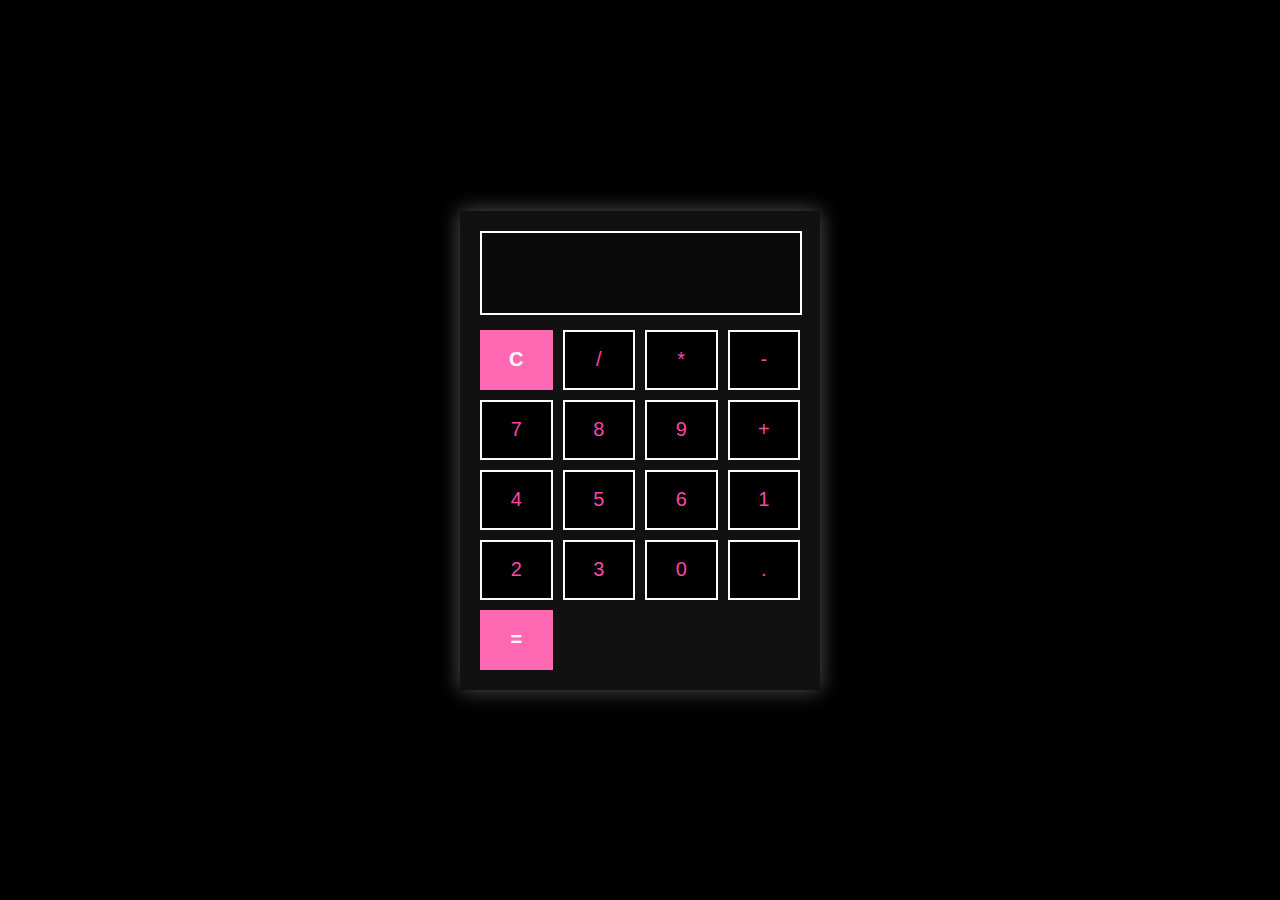
<file: calculadora/index.html>
<!DOCTYPE html>
<html lang="pt-br">
<head>
  <meta charset="UTF-8">
  <title>Calculadora Estilizada</title>
  <style>
    body {
      background: #000;
      font-family: Arial, sans-serif;
      display: flex;
      justify-content: center;
      align-items: center;
      height: 100vh;
      margin: 0;
    }

    .calculadora {
      background: #111;
      padding: 20px;
      border-radius: 0;
      box-shadow: 0 0 20px #fff5;
      width: 320px;
    }

    input {
      width: 93%;
      height: 60px;
      font-size: 24px;
      text-align: right;
      padding: 10px;
      margin-bottom: 15px;
      background-color: #0a0a0a;
      color: white;
      border: 2px solid white;
      border-radius: 0;
    }

    .botoes {
      display: grid;
      grid-template-columns: repeat(4, 1fr);
      gap: 10px;
    }

    button {
      height: 60px;
      font-size: 20px;
      border: 2px solid rgb(253, 250, 250);
      background: #000;
      color: rgb(247, 71, 167);
      border-radius: 0;
      cursor: pointer;
      transition: 0.2s;
    }

    button:hover {
      background: #222;
    }

    /* Botões especiais rosa */
    button.rosa {
      background: #ff69b4;
      color: white;
      font-weight: bold;
      border: none;
    }

    button.rosa:hover {
      background: #ff85c1;
    }
  </style>
</head>
<body>
  <div class="calculadora">
    <input type="text" id="display" disabled>
    <div class="botoes">
      <button class="rosa" onclick="limpar()">C</button>
      <button onclick="adicionar('/')">/</button>
      <button onclick="adicionar('*')">*</button>
      <button onclick="adicionar('-')">-</button>
      <button onclick="adicionar('7')">7</button>
      <button onclick="adicionar('8')">8</button>
      <button onclick="adicionar('9')">9</button>
      <button onclick="adicionar('+')">+</button>
      <button onclick="adicionar('4')">4</button>
      <button onclick="adicionar('5')">5</button>
      <button onclick="adicionar('6')">6</button>
      <button onclick="adicionar('1')">1</button>
      <button onclick="adicionar('2')">2</button>
      <button onclick="adicionar('3')">3</button>
      <button onclick="adicionar('0')">0</button>
      <button onclick="adicionar('.')">.</button>
      <button class="rosa" onclick="calcular()">=</button>
    </div>
  </div>

  <script>
    const display = document.getElementById("display");

    function adicionar(valor) {
      display.value += valor;
    }

    function limpar() {
      display.value = "";
    }

    function calcular() {
      try {
        display.value = eval(display.value);
      } catch (e) {
        display.value = "Erro";
      }
    }
  </script>
</body>
</html>
</file>
